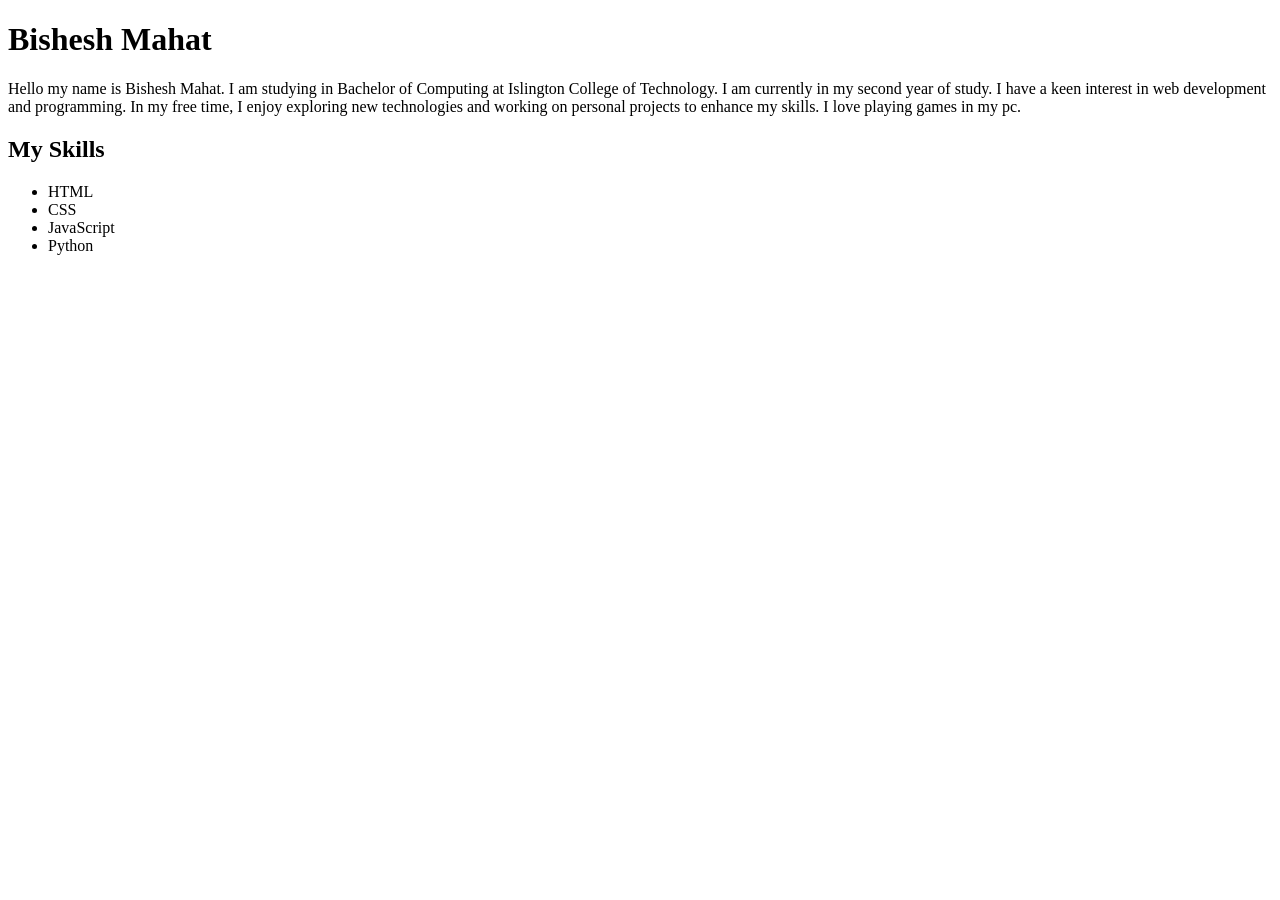
<file: index.html>
<!DOCTYPE html>
<html lang="en">
<head>
    <meta charset="UTF-8">
    <meta name="viewport" content="width=device-width, initial-scale=1.0">
    <title>Document</title>
</head>
<body>
    <header>
        <h1>Bishesh Mahat</h1>
    </header>
    <main>
        <p>Hello my name is Bishesh Mahat. I am studying in Bachelor of Computing at Islington College of 
            Technology. I am currently in my second year of study. I have a keen interest in web 
            development and programming. In my free time, I enjoy exploring new technologies and 
            working on personal projects to enhance my skills. I love playing games in my pc.      </p>
        
    <h2>My Skills</h2>
    <ul>
        <li>HTML</li>
        <li>CSS</li>
        <li>JavaScript</li>
        <li>Python</li>
    </main>
</body>
</html
</file>
